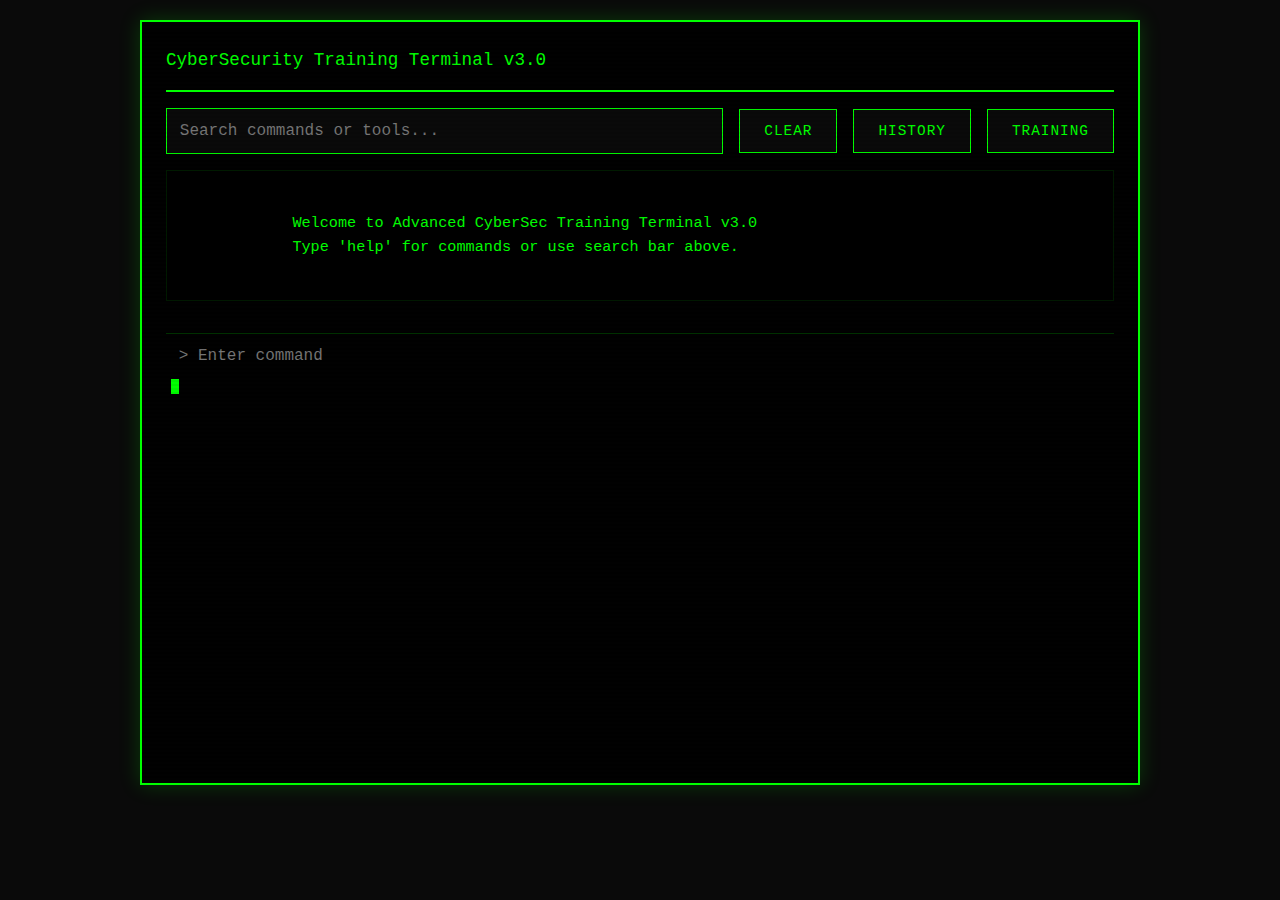
<file: index.html>
<!DOCTYPE html>
<html lang="en">
<head>
    <meta charset="UTF-8">
    <meta name="viewport" content="width=device-width, initial-scale=1.0">
    <link rel="stylesheet" href="styles.css">
    <script src="script.js"></script>
    <title>CyberSecurity Training Terminal</title>
    
</head>
<body>
    <div class="overlay" id="overlay"></div>
    <div class="terminal-window">
        <div class="terminal-header">
            <span> CyberSecurity Training Terminal v3.0</span>
            <span id="datetime"></span>
        </div>
        <div class="button-group">
            <input type="text" class="search-bar" id="searchBar" placeholder="Search commands or tools...">
            <button class="terminal-button" id="clearSearch">Clear</button>
            <button class="terminal-button" id="toggleHistory">History</button>
            <button class="terminal-button" id="toggleTraining">Training</button>
        </div>
        <div id="historyPanel" class="history-panel"></div>
        <div id="trainingSection" class="training-section">
            <div class="training-header">
                <h2>Cybersecurity Training Resources</h2>
                <button class="close-btn" id="closeTraining">×</button>
            </div>
            <div id="trainingContent"></div>
        </div>
        <div id="output" class="output-area">
            Welcome to Advanced CyberSec Training Terminal v3.0
            Type 'help' for commands or use search bar above.
        </div>
        <input type="text" class="command-input" id="commandInput" placeholder="> Enter command" autofocus>
        <span class="cursor"></span>
    </div>

</body>
</html>
</file>
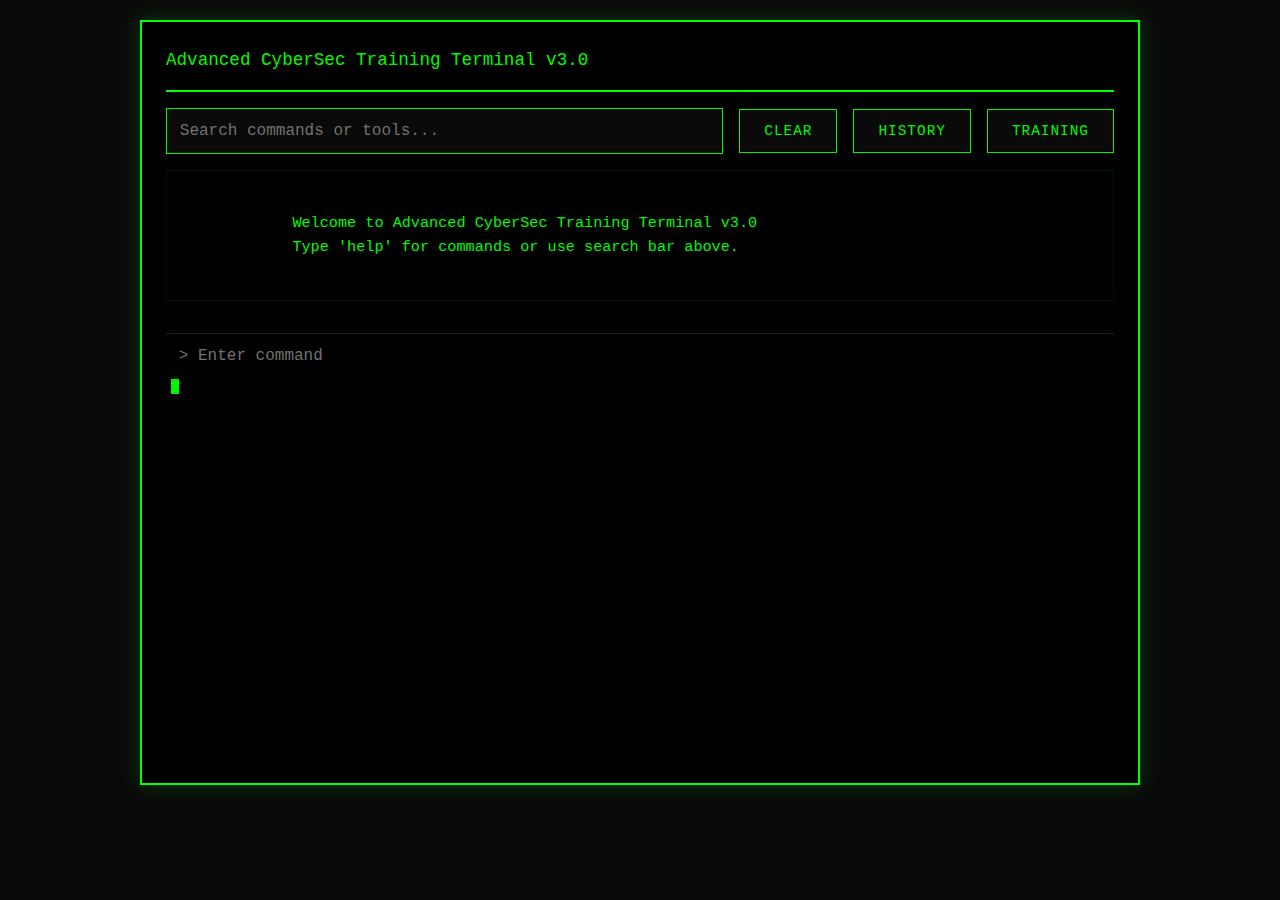
<file: index_copy.html>
<!DOCTYPE html>
<html lang="en">
<head>
    <meta charset="UTF-8">
    <meta name="viewport" content="width=device-width, initial-scale=1.0">
    <link rel="stylesheet" href="styles.css">
    <title>Advanced CyberSec Training Terminal</title>
    <style>
        :root {
            --terminal-green: #0F0;
            --terminal-dark: #0a0a0a;
            --terminal-gray: #333;
            --terminal-highlight: #1a1a1a;
            --category-color: #ff0;
        }

        * {
            margin: 0;
            padding: 0;
            box-sizing: border-box;
            font-family: 'Courier New', monospace;
        }

        body {
            background: var(--terminal-dark);
            color: var(--terminal-green);
            line-height: 1.6;
            min-height: 100vh;
            padding: 20px;
        }

        .terminal-window {
            max-width: 1000px;
            margin: 0 auto;
            padding: 1.5rem;
            background: rgba(0, 0, 0, 0.9);
            border: 2px solid var(--terminal-green);
            min-height: 85vh;
            position: relative;
            box-shadow: 0 0 20px rgba(0, 255, 0, 0.2);
        }

        .terminal-header {
            display: flex;
            justify-content: space-between;
            align-items: center;
            border-bottom: 2px solid var(--terminal-green);
            padding-bottom: 1rem;
            margin-bottom: 1rem;
            font-size: 1.1rem;
        }

        .button-group {
            display: flex;
            gap: 1rem;
            margin: 1rem 0;
            align-items: center;
        }

        .search-bar {
            flex-grow: 1;
            padding: 0.8rem;
            background: var(--terminal-dark);
            border: 1px solid var(--terminal-green);
            color: var(--terminal-green);
            font-size: 1rem;
            transition: all 0.3s ease;
        }

        .search-bar:focus {
            border-color: #0F0;
            box-shadow: 0 0 10px rgba(0, 255, 0, 0.3);
            outline: none;
        }

        .terminal-button {
            background: transparent;
            border: 1px solid var(--terminal-green);
            color: var(--terminal-green);
            padding: 0.8rem 1.5rem;
            cursor: pointer;
            transition: all 0.3s ease;
            font-size: 0.9rem;
            text-transform: uppercase;
            letter-spacing: 1px;
        }

        .terminal-button:hover {
            background: rgba(0, 255, 0, 0.1);
            box-shadow: 0 0 10px rgba(0, 255, 0, 0.2);
        }

        .command-input {
            width: 100%;
            background: transparent;
            border: none;
            color: var(--terminal-green);
            font-size: 1rem;
            outline: none;
            padding: 0.8rem;
            margin-top: 1rem;
            border-top: 1px solid rgba(0, 255, 0, 0.2);
        }

        .output-area {
            margin: 1rem 0;
            white-space: pre-wrap;
            max-height: calc(85vh - 200px);
            overflow-y: auto;
            padding: 1rem;
            background: rgba(0, 0, 0, 0.3);
            border: 1px solid rgba(0, 255, 0, 0.1);
            font-size: 0.95rem;
        }

        .history-panel {
            display: none;
            position: absolute;
            right: 1.5rem;
            top: 5rem;
            background: rgba(0, 0, 0, 0.95);
            border: 1px solid var(--terminal-green);
            padding: 1rem;
            width: 300px;
            max-height: 400px;
            overflow-y: auto;
            z-index: 1000;
            box-shadow: 0 0 15px rgba(0, 255, 0, 0.2);
        }

        .history-entry {
            padding: 0.5rem;
            cursor: pointer;
            border-bottom: 1px solid rgba(0, 255, 0, 0.2);
            transition: all 0.2s ease;
        }

        .history-entry:hover {
            background: rgba(0, 255, 0, 0.1);
            padding-left: 1rem;
        }

        .category-header {
            color: var(--category-color);
            border-bottom: 1px solid var(--category-color);
            margin: 1rem 0;
            padding-bottom: 0.5rem;
            font-weight: bold;
        }

        .command-block {
            margin: 0.8rem 0;
            padding: 0.8rem;
            border-left: 2px solid var(--terminal-green);
            background: rgba(0, 255, 0, 0.05);
        }

        /* Scrollbar styling */
        ::-webkit-scrollbar {
            width: 8px;
        }

        ::-webkit-scrollbar-track {
            background: var(--terminal-dark);
        }

        ::-webkit-scrollbar-thumb {
            background: var(--terminal-green);
            border-radius: 4px;
        }

        ::-webkit-scrollbar-thumb:hover {
            background: #0c0;
        }

        /* Blink animation for cursor */
        @keyframes blink {
            0%, 100% { opacity: 1; }
            50% { opacity: 0; }
        }

        .cursor {
            display: inline-block;
            width: 8px;
            height: 15px;
            background: var(--terminal-green);
            margin-left: 5px;
            animation: blink 1s infinite;
        }

        /* Terminal scanline effect */
        .terminal-window::after {
            content: "";
            position: absolute;
            top: 0;
            left: 0;
            width: 100%;
            height: 100%;
            background: linear-gradient(
                transparent 50%, 
                rgba(0, 0, 0, 0.05) 50%
            );
            background-size: 100% 4px;
            pointer-events: none;
        }

        .terminal-button {
            background: var(--terminal-dark);
            border: 1px solid var(--terminal-green);
            color: var(--terminal-green);
            padding: 0.8rem 1.5rem;
            cursor: pointer;
            transition: all 0.3s ease;
            font-size: 0.9rem;
            text-transform: uppercase;
            letter-spacing: 1px;
            position: relative;
            overflow: hidden;
        }

        .terminal-button:hover {
            background: rgba(0, 255, 0, 0.1);
            box-shadow: 0 0 15px rgba(0, 255, 0, 0.3);
            transform: translateY(-1px);
        }

        .terminal-button:active {
            transform: translateY(1px);
        }

        .training-section {
            margin-top: 1rem;
            padding: 1rem;
            border: 1px solid var(--terminal-green);
            background: rgba(0, 255, 0, 0.05);
        }

        .training-link {
            display: block;
            padding: 0.8rem;
            margin: 0.5rem 0;
            color: var(--terminal-green);
            text-decoration: none;
            border: 1px solid transparent;
            transition: all 0.3s ease;
        }

        .training-link:hover {
            border-color: var(--terminal-green);
            background: rgba(0, 255, 0, 0.1);
            padding-left: 1.2rem;
        }

        .training-section {
            display: none;
            position: fixed;
            top: 50%;
            left: 50%;
            transform: translate(-50%, -50%);
            width: 80%;
            max-width: 800px;
            max-height: 80vh;
            background: var(--terminal-dark);
            border: 2px solid var(--terminal-green);
            padding: 2rem;
            z-index: 1001;
            overflow-y: auto;
        }

        .training-header {
            display: flex;
            justify-content: space-between;
            align-items: center;
            margin-bottom: 1.5rem;
        }

        .close-btn {
            background: none;
            border: none;
            color: var(--terminal-green);
            font-size: 1.5rem;
            cursor: pointer;
        }

        .overlay {
            display: none;
            position: fixed;
            top: 0;
            left: 0;
            width: 100%;
            height: 100%;
            background: rgba(0, 0, 0, 0.8);
            z-index: 1000;
        }


    </style>
</head>
<body>
    <div class="overlay" id="overlay"></div>
    <div class="terminal-window">
        <div class="terminal-header">
            <span>Advanced CyberSec Training Terminal v3.0</span>
            <span id="datetime"></span>
        </div>
        <div class="button-group">
            <input type="text" class="search-bar" id="searchBar" placeholder="Search commands or tools...">
            <button class="terminal-button" id="clearSearch">Clear</button>
            <button class="terminal-button" id="toggleHistory">History</button>
            <button class="terminal-button" id="toggleTraining">Training</button>
        </div>
        <div id="historyPanel" class="history-panel"></div>
        <div id="trainingSection" class="training-section">
            <div class="training-header">
                <h2>Cybersecurity Training Resources</h2>
                <button class="close-btn" id="closeTraining">×</button>
            </div>
            <div id="trainingContent"></div>
        </div>
        <div id="output" class="output-area">
            Welcome to Advanced CyberSec Training Terminal v3.0
            Type 'help' for commands or use search bar above.
        </div>
        <input type="text" class="command-input" id="commandInput" placeholder="> Enter command" autofocus>
        <span class="cursor"></span>
    </div>

    <script>
        // Previous script content remains the same as in the last response
        const commandInput = document.getElementById('commandInput');
        const output = document.getElementById('output');
        const searchBar = document.getElementById('searchBar');
        const datetime = document.getElementById('datetime');
        const clearSearch = document.getElementById('clearSearch');
        const toggleHistory = document.getElementById('toggleHistory');
        const historyPanel = document.getElementById('historyPanel');
        let commandHistory = [];

        setInterval(() => {
            datetime.textContent = new Date().toLocaleString();
        }, 1000);

        const categories = {
            'network': {
                title: 'NETWORK SECURITY',
                commands: {
                    'nmap': 'Advanced port scanner and network mapper\nUsage: nmap [options] target\nKey options:\n-sS: Stealth scan\n-sV: Version detection\n-O: OS detection',
                    'wireshark': 'Network protocol analyzer\nUsage: GUI or tshark -i interface\nFeatures: Packet capture, protocol analysis, traffic inspection',
                    'tcpdump': 'Command-line packet analyzer\nUsage: tcpdump -i interface [options]',
                    'netstat': 'Network connection analyzer\nUsage: netstat -tuln',
                    'iptables': 'Firewall management\nUsage: iptables -A INPUT -p tcp --dport 80 -j ACCEPT'
                }
            },
            'web': {
                title: 'WEB SECURITY',
                commands: {
                    'burpsuite': 'Web application security testing\nFeatures: Proxy, Scanner, Intruder',
                    'sqlmap': 'SQL injection testing\nUsage: sqlmap -u URL --dbs',
                    'nikto': 'Web server scanner\nUsage: nikto -h target',
                    'dirb': 'Web content scanner\nUsage: dirb http://target',
                    'owasp-zap': 'Web app vulnerability scanner'
                }
            },
            'crypto': {
                title: 'CRYPTOGRAPHY',
                commands: {
                    'openssl': 'Cryptography toolkit\nUsage: openssl enc -aes-256-cbc -in file',
                    'hashcat': 'Password cracker\nUsage: hashcat -m 0 hash.txt wordlist.txt',
                    'gpg': 'File encryption\nUsage: gpg -c file',
                    'john': 'Password cracker\nUsage: john hash.txt',
                    'veracrypt': 'Disk encryption\nFeatures: Volume creation, mounting'
                }
            },
            'forensics': {
                title: 'FORENSICS',
                commands: {
                    'volatility': 'Memory analysis\nUsage: volatility -f mem.dump imageinfo',
                    'autopsy': 'Digital forensics suite\nFeatures: File analysis, timeline',
                    'dd': 'Disk imaging\nUsage: dd if=/dev/sda of=image.dd',
                    'exiftool': 'Metadata analyzer\nUsage: exiftool image.jpg',
                    'foremost': 'File carver\nUsage: foremost -t all -i disk.dd'
                }
            },
            'malware': {
                title: 'MALWARE ANALYSIS',
                commands: {
                    'ida': 'Interactive Disassembler\nFeatures: Code analysis, debugging',
                    'ghidra': 'Reverse engineering suite\nFeatures: Decompiler, analyzer',
                    'radare2': 'Reverse engineering framework\nUsage: r2 binary',
                    'cuckoo': 'Automated malware analysis\nUsage: cuckoo submit file',
                    'yara': 'Malware pattern matching\nUsage: yara rule.yar file'
                }
            }
        };

        function displayCategory(category) {
            if (!categories[category]) {
                return 'Category not found. Available categories: network, web, crypto, forensics, malware';
            }
            
            let output = `\n${categories[category].title}\n${'='.repeat(categories[category].title.length)}\n\n`;
            for (let cmd in categories[category].commands) {
                output += `${cmd}:\n${categories[category].commands[cmd]}\n\n`;
            }
            return output;
        }

        function handleCommand(cmd) {
            cmd = cmd.toLowerCase().trim();
            
            if (categories[cmd]) {
                return displayCategory(cmd);
            }

            if (cmd === 'help') {
                return `Available Categories:\n\n${Object.keys(categories).map(cat => 
                    `${categories[cat].title}\nType '${cat}' to view commands\n`).join('\n')}`;
            }

            for (let category in categories) {
                if (categories[category].commands[cmd]) {
                    return `${cmd}:\n${categories[category].commands[cmd]}`;
                }
            }

            return 'Command not found. Type "help" for available commands.';
        }

        function addToHistory(command) {
            commandHistory.unshift(command);
            if (commandHistory.length > 50) commandHistory.pop();
            updateHistoryPanel();
        }

        function updateHistoryPanel() {
            historyPanel.innerHTML = commandHistory
                .map(cmd => `<div class="history-entry">${cmd}</div>`)
                .join('');
            
            document.querySelectorAll('.history-entry').forEach(entry => {
                entry.addEventListener('click', () => {
                    commandInput.value = entry.textContent;
                    commandInput.focus();
                });
            });
        }

        function searchCommands(query) {
            query = query.toLowerCase();
            let results = '';
            
            for (let category in categories) {
                let categoryResults = '';
                let foundInCategory = false;
                
                for (let cmd in categories[category].commands) {
                    if (cmd.toLowerCase().includes(query) || 
                        categories[category].commands[cmd].toLowerCase().includes(query)) {
                        categoryResults += `\n${cmd}:\n${categories[category].commands[cmd]}\n`;
                        foundInCategory = true;
                    }
                }
                
                if (foundInCategory) {
                    results += `\n[${categories[category].title}]${categoryResults}\n`;
                }
            }
            
            return results || 'No results found. Try a different search term.';
        }

        // Improved search function
        function searchCommands(query) {
            query = query.toLowerCase().trim();
            if (!query) return 'Type a search term to begin...';
            if (query === 'help') return handleCommand('help');
            
            let results = '';
            let matchFound = false;
            
            for (let category in categories) {
                let categoryResults = '';
                
                for (let cmd in categories[category].commands) {
                    if (cmd.includes(query) || 
                        categories[category].commands[cmd].toLowerCase().includes(query)) {
                        categoryResults += `\n${cmd}:\n${categories[category].commands[cmd]}\n`;
                        matchFound = true;
                    }
                }
                
                if (categoryResults) {
                    results += `\n${categories[category].title}\n${'='.repeat(categories[category].title.length)}${categoryResults}\n`;
                }
            }
            
            return matchFound ? results : 'No matches found. Try "help" for available commands.';
        }

        // Training functionality
        const trainingSection = document.getElementById('trainingSection');
        const trainingContent = document.getElementById('trainingContent');
        const toggleTraining = document.getElementById('toggleTraining');
        const closeTraining = document.getElementById('closeTraining');
        const overlay = document.getElementById('overlay');

        async function fetchTrainingResources() {
            try {
                // Simulate API fetch
                const courses = [
                    { title: 'Network Security Fundamentals', difficulty: 'Beginner', duration: '4 weeks', link: '#' },
                    { title: 'Ethical Hacking Masterclass', difficulty: 'Advanced', duration: '8 weeks', link: '#' },
                    { title: 'Web Application Security', difficulty: 'Intermediate', duration: '6 weeks', link: '#' },
                    { title: 'Incident Response Training', difficulty: 'Intermediate', duration: '5 weeks', link: '#' }
                ];
                
                trainingContent.innerHTML = courses.map(course => `
                    <div class="command-block">
                        <h3>${course.title}</h3>
                        <p>Difficulty: ${course.difficulty}</p>
                        <p>Duration: ${course.duration}</p>
                        <a href="${course.link}" class="training-link">Start Training</a>
                    </div>
                `).join('');
            } catch (error) {
                trainingContent.innerHTML = 'Error loading training resources. Please try again.';
            }
        }

        // Event listeners
        toggleTraining.addEventListener('click', () => {
            trainingSection.style.display = 'block';
            overlay.style.display = 'block';
            fetchTrainingResources();
        });

        closeTraining.addEventListener('click', () => {
            trainingSection.style.display = 'none';
            overlay.style.display = 'none';
        });

        // Fix history panel behavior
        document.addEventListener('click', (e) => {
            if (!historyPanel.contains(e.target) && 
                !toggleHistory.contains(e.target)) {
                historyPanel.style.display = 'none';
            }
        });


        clearSearch.addEventListener('click', function() {
            searchBar.value = '';
            output.innerHTML = 'Search cleared. Type help for commands.\n';
        });

        toggleHistory.addEventListener('click', function() {
            historyPanel.style.display = historyPanel.style.display === 'none' ? 'block' : 'none';
        });

        commandInput.addEventListener('keypress', function(e) {
            if (e.key === 'Enter') {
                const input = this.value.trim();
                if (input) {
                    addToHistory(input);
                    output.innerHTML += `\n> ${input}\n`;
                    output.innerHTML += handleCommand(input);
                    this.value = '';
                    output.scrollTop = output.scrollHeight;
                }
            }
        });

        let searchTimeout;
        searchBar.addEventListener('input', function() {
            clearTimeout(searchTimeout);
            const query = this.value.trim();
            
            searchTimeout = setTimeout(() => {
                if (query.length >= 2) {
                    output.innerHTML = searchCommands(query);
                }
            }, 300);
        });

          // Update search event listener
          searchBar.addEventListener('input', function() {
            clearTimeout(searchTimeout);
            const query = this.value;
            
            searchTimeout = setTimeout(() => {
                output.innerHTML = searchCommands(query);
            }, 300);
        });

        historyPanel.style.display = 'none';
    </script>
</body>
</html>
</file>
<file: styles.css>
:root {
  --terminal-green: #0F0;
  --terminal-dark: #0a0a0a;
  --terminal-gray: #333;
  --terminal-highlight: #1a1a1a;
  --category-color: #ff0;
}

* {
  margin: 0;
  padding: 0;
  box-sizing: border-box;
  font-family: 'Courier New', monospace;
}

body {
  background: var(--terminal-dark);
  color: var(--terminal-green);
  line-height: 1.6;
  min-height: 100vh;
  padding: 20px;
}

.terminal-window {
  max-width: 1000px;
  margin: 0 auto;
  padding: 1.5rem;
  background: rgba(0, 0, 0, 0.9);
  border: 2px solid var(--terminal-green);
  min-height: 85vh;
  position: relative;
  box-shadow: 0 0 20px rgba(0, 255, 0, 0.2);
}

.terminal-header {
  display: flex;
  justify-content: space-between;
  align-items: center;
  border-bottom: 2px solid var(--terminal-green);
  padding-bottom: 1rem;
  margin-bottom: 1rem;
  font-size: 1.1rem;
}

.button-group {
  display: flex;
  gap: 1rem;
  margin: 1rem 0;
  align-items: center;
}

.search-bar {
  flex-grow: 1;
  padding: 0.8rem;
  background: var(--terminal-dark);
  border: 1px solid var(--terminal-green);
  color: var(--terminal-green);
  font-size: 1rem;
  transition: all 0.3s ease;
}

.search-bar:focus {
  border-color: #0F0;
  box-shadow: 0 0 10px rgba(0, 255, 0, 0.3);
  outline: none;
}

.terminal-button {
  background: transparent;
  border: 1px solid var(--terminal-green);
  color: var(--terminal-green);
  padding: 0.8rem 1.5rem;
  cursor: pointer;
  transition: all 0.3s ease;
  font-size: 0.9rem;
  text-transform: uppercase;
  letter-spacing: 1px;
}

.terminal-button:hover {
  background: rgba(0, 255, 0, 0.1);
  box-shadow: 0 0 10px rgba(0, 255, 0, 0.2);
}

.command-input {
  width: 100%;
  background: transparent;
  border: none;
  color: var(--terminal-green);
  font-size: 1rem;
  outline: none;
  padding: 0.8rem;
  margin-top: 1rem;
  border-top: 1px solid rgba(0, 255, 0, 0.2);
}

.output-area {
  margin: 1rem 0;
  white-space: pre-wrap;
  max-height: calc(85vh - 200px);
  overflow-y: auto;
  padding: 1rem;
  background: rgba(0, 0, 0, 0.3);
  border: 1px solid rgba(0, 255, 0, 0.1);
  font-size: 0.95rem;
}

.history-panel {
  display: none;
  position: absolute;
  right: 1.5rem;
  top: 5rem;
  background: rgba(0, 0, 0, 0.95);
  border: 1px solid var(--terminal-green);
  padding: 1rem;
  width: 300px;
  max-height: 400px;
  overflow-y: auto;
  z-index: 1000;
  box-shadow: 0 0 15px rgba(0, 255, 0, 0.2);
}

.history-entry {
  padding: 0.5rem;
  cursor: pointer;
  border-bottom: 1px solid rgba(0, 255, 0, 0.2);
  transition: all 0.2s ease;
}

.history-entry:hover {
  background: rgba(0, 255, 0, 0.1);
  padding-left: 1rem;
}

.category-header {
  color: var(--category-color);
  border-bottom: 1px solid var(--category-color);
  margin: 1rem 0;
  padding-bottom: 0.5rem;
  font-weight: bold;
}

.command-block {
  margin: 0.8rem 0;
  padding: 0.8rem;
  border-left: 2px solid var(--terminal-green);
  background: rgba(0, 255, 0, 0.05);
}

/* Scrollbar styling */
::-webkit-scrollbar {
  width: 8px;
}

::-webkit-scrollbar-track {
  background: var(--terminal-dark);
}

::-webkit-scrollbar-thumb {
  background: var(--terminal-green);
  border-radius: 4px;
}

::-webkit-scrollbar-thumb:hover {
  background: #0c0;
}

/* Blink animation for cursor */
@keyframes blink {
  0%, 100% { opacity: 1; }
  50% { opacity: 0; }
}

.cursor {
  display: inline-block;
  width: 8px;
  height: 15px;
  background: var(--terminal-green);
  margin-left: 5px;
  animation: blink 1s infinite;
}

/* Terminal scanline effect */
.terminal-window::after {
  content: "";
  position: absolute;
  top: 0;
  left: 0;
  width: 100%;
  height: 100%;
  background: linear-gradient(
      transparent 50%, 
      rgba(0, 0, 0, 0.05) 50%
  );
  background-size: 100% 4px;
  pointer-events: none;
}

.terminal-button {
  background: var(--terminal-dark);
  border: 1px solid var(--terminal-green);
  color: var(--terminal-green);
  padding: 0.8rem 1.5rem;
  cursor: pointer;
  transition: all 0.3s ease;
  font-size: 0.9rem;
  text-transform: uppercase;
  letter-spacing: 1px;
  position: relative;
  overflow: hidden;
}

.terminal-button:hover {
  background: rgba(0, 255, 0, 0.1);
  box-shadow: 0 0 15px rgba(0, 255, 0, 0.3);
  transform: translateY(-1px);
}

.terminal-button:active {
  transform: translateY(1px);
}

.training-section {
  margin-top: 1rem;
  padding: 1rem;
  border: 1px solid var(--terminal-green);
  background: rgba(0, 255, 0, 0.05);
}

.training-link {
  display: block;
  padding: 0.8rem;
  margin: 0.5rem 0;
  color: var(--terminal-green);
  text-decoration: none;
  border: 1px solid transparent;
  transition: all 0.3s ease;
}

.training-link:hover {
  border-color: var(--terminal-green);
  background: rgba(0, 255, 0, 0.1);
  padding-left: 1.2rem;
}

.training-section {
  display: none;
  position: fixed;
  top: 50%;
  left: 50%;
  transform: translate(-50%, -50%);
  width: 80%;
  max-width: 800px;
  max-height: 80vh;
  background: var(--terminal-dark);
  border: 2px solid var(--terminal-green);
  padding: 2rem;
  z-index: 1001;
  overflow-y: auto;
}

.training-header {
  display: flex;
  justify-content: space-between;
  align-items: center;
  margin-bottom: 1.5rem;
}

.close-btn {
  background: none;
  border: none;
  color: var(--terminal-green);
  font-size: 1.5rem;
  cursor: pointer;
}

.overlay {
  display: none;
  position: fixed;
  top: 0;
  left: 0;
  width: 100%;
  height: 100%;
  background: rgba(0, 0, 0, 0.8);
  z-index: 1000;
}
</file>
